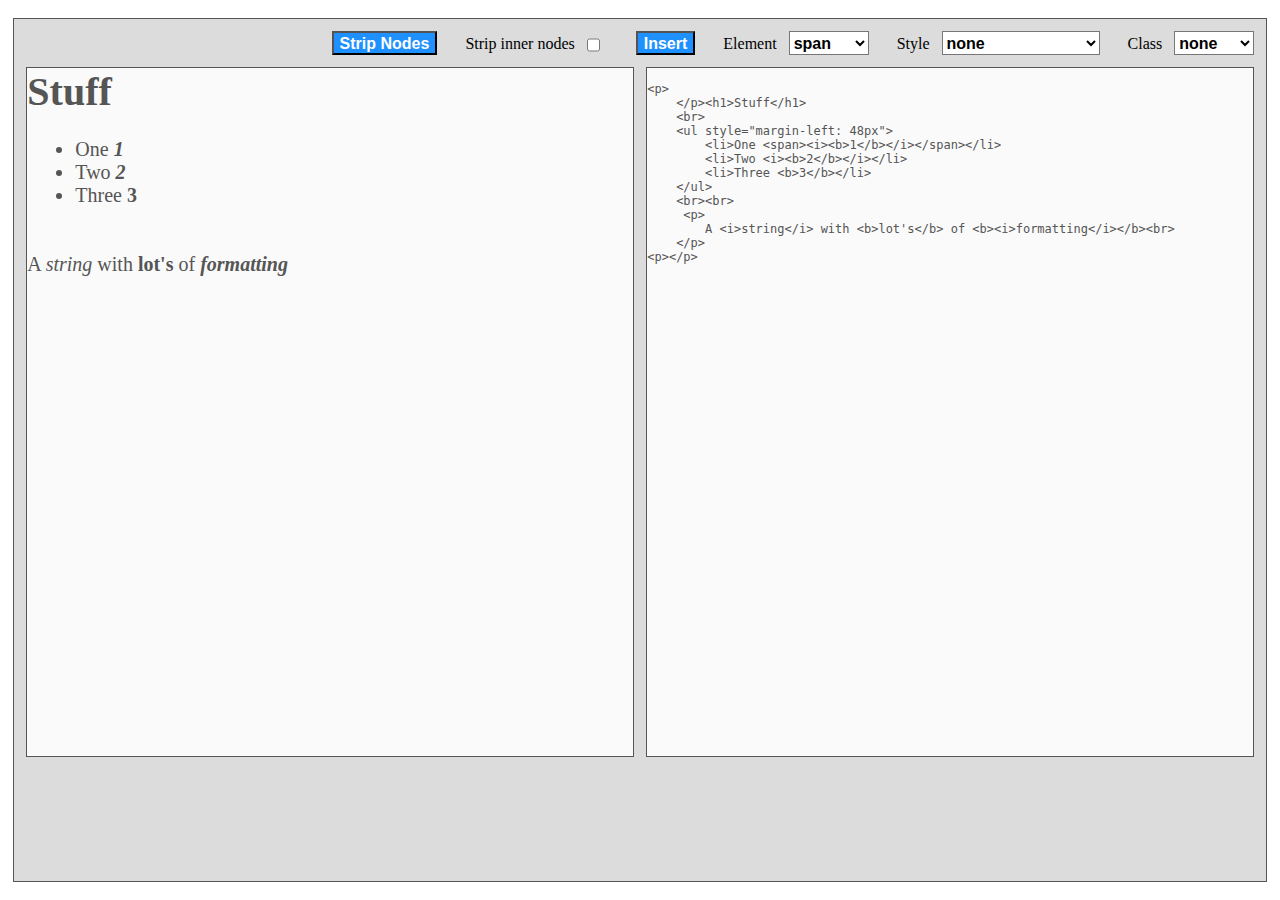
<file: Demo/ed_bkup/index.html>
<!DOCTYPE html>

<html lang="en">
    <head>
        <meta charset="utf-8">
        <link rel="stylesheet" type="text/css" href="css/main.css">
        <style>
            .class-1{ color: #FF0; }
            .class-2 { color: #F0F; }
            .class-3 { color: #0FF; }
            .bold-text { font-weight: bold; }
        </style>
        <title>
            Ed
        </title>
        <script src="app/editor.js"></script>
    </head>
    <body>
        <div id="outer">
            <div id="inner">

                <select id="select-class" class="selection">
                    <option id="none" value="none">none</option>
                    <option id="class-1" value="class-1">class-1</option>
                    <option id="class-2" value="class-2">class-2</option>
                    <option id="class-3" value="class-2">class-3</option>
                </select>
                <label for="select-style">Class</label>

                <select id="select-style" class="selection">
                    <option id="none" value="none">none</option>
                    <option id="red-text" value="red-text">color: red;</option>
                    <option id="green-text" value="green-text">color: green;</option>
                    <option id="blue-text" value="blue-text">color: blue</option>
                    <option id="bold-text" value="bold-text">font-weight: bold;</option>
                </select>
                <label for="select-style">Style</label>
                
                <select id="select-node" class="selection">
                    <option value="span">span</option>
                    <option value="div">div</option>
                    </select>
                <label for="select-style">Element</label>

                <button id="insert-node" class="control" type="submit">
                    Insert 
                </button>

                <form>
                    <input id="strip-nodes" class="checker" type="checkbox">
                
                    <label for="strip-nodes">
                        Strip inner nodes
                    </label>
                </form>
                <button id="strip" class="control" type="submit">
                    Strip Nodes
                </button>

                <div id="editor" class="editor" style="clear: both; " contentEditable="true">
<p>
    <h1>Stuff</h1>
    <br />
    <ul style="margin-left: 48px">
        <li>One <span><i><b>1</b></i></span></li>
        <li>Two <i><b>2</b></i></li>
        <li>Three <b>3</b></li>
    </ul>
    <br /><br/>
     <p>
        A <i>string</i> with <b>lot&#39;s</b> of <b><i>formatting</i></b><br/>
    </p>
</p>
                </div>

                <div class="editor" style="font-size: 12px;">
                    <pre><code id="raw"></code></pre>
                </div>
            </div>
        </div>
        <script>
            var ed = ContentEditor({
                "autoinit": true,
                "insertnode": "insert-node",
                "raw": "raw"
            });
        </script>
    </body>
</html>
</file>
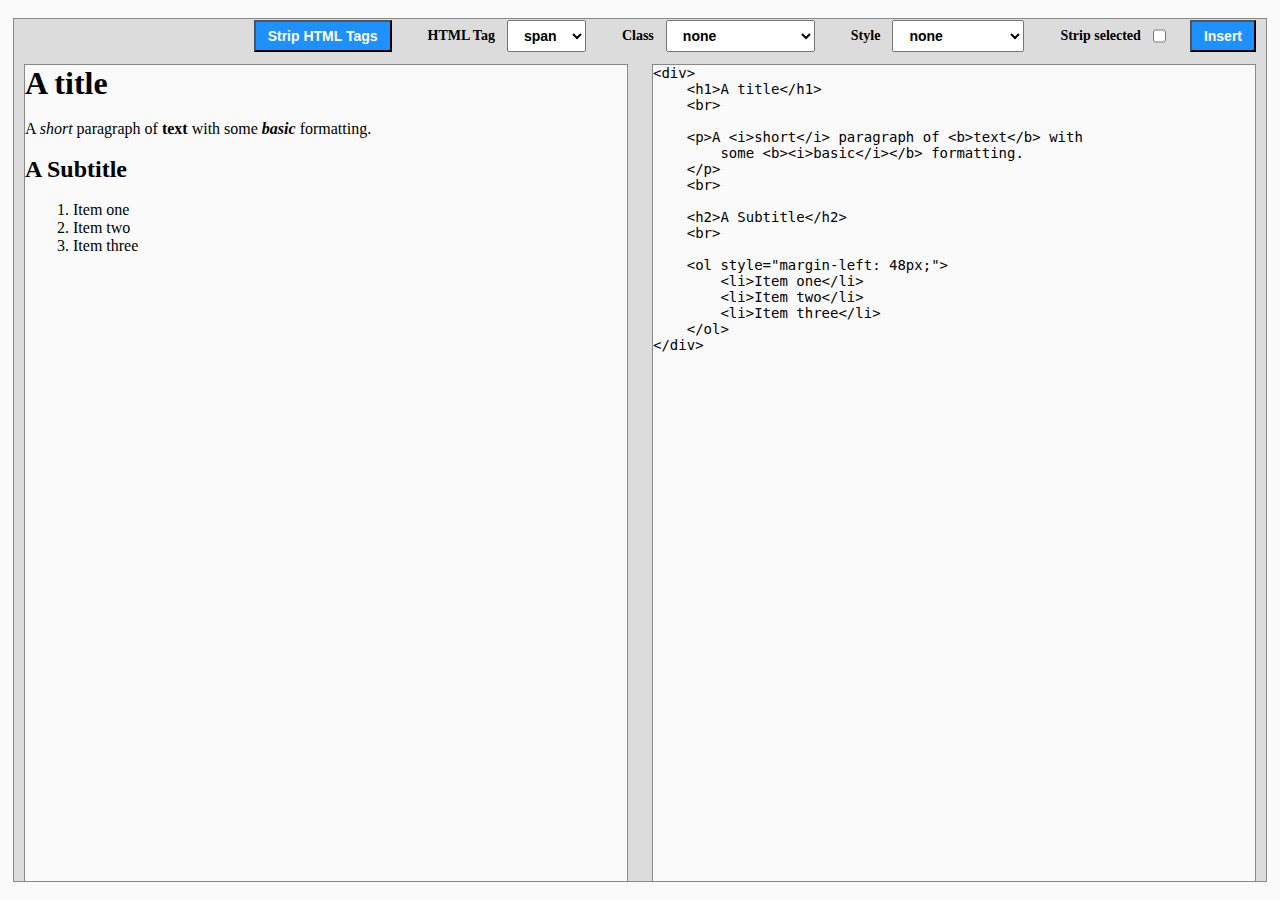
<file: Demo/ed/www/index.html>
<!DOCTYPE html>
<html lang="en">
    <head>
        <meta charset="utf-8">
        <link rel="stylesheet" type="text/css" href="css/main.css">
        <title>
            HTML Node Editor
        </title>
        <style>
            .class-bold { font-weight: bold; }
            .class-italic { font-style: italic; }
            .class-underline { text-decoration: underline; }
        </style>
        <script src="./app/NodeEditor.js"></script>
    </head>
    <body>
        <div id="outer">
            <div id="inner"></div>

                <button id="insert" class="control">
                    Insert
                </button>

                <input id="strip-selected" type="checkbox" class="control">
                <label for="strip-selected">
                    Strip selected
                </label>

                <select id="style-type">
                    <option value="0">none</option>
                    <option value="1">color: red;</option>
                    <option value="2">color: green;</option>
                    <option value="3">color: blue;</option>
                </select>
                <label for="tag-type">Style</label>

                <select id="class-type">
                    <option value="0">none</option>
                    <option value="1">class-bold</option>
                    <option value="2">class-italic</option>
                    <option value="3">class-underline</option>
                </select>
                <label for="tag-type">Class</label>

                <select id="tag-type">
                    <option value="option-span">span</option>
                    <option value="option-div">div</option>
                </select>
                <label for="tag-type">HTML Tag</label>
                
                <button id="strip" class="control">
                    Strip HTML Tags
                </button>

                <div id="editor_el" class="editor" style="font-size: 16px;" ContentEditable="true"><div>
    <h1>A title</h1>
    <br>

    <p
        >A <i>short</i> paragraph of <b>text</b> with 
        some <b><i>basic</i></b> formatting.
    </p>
    <br>

    <h2>A Subtitle</h2>
    <br>

    <ol style="margin-left: 48px;">
        <li>Item one</li>
        <li>Item two</li>
        <li>Item three</li>
    </ol>
</div>   
                </div>
                <div class="raw" style="font-size: 14px;" ContentEditable="true">
                    <pre><code id="raw_el"></code></pre>
                </div>
            </div>
        </div>
        <script>
            
        //  All we have to do is include the NodeEditor.js
        //  script then call the NodeEditor() factory
        //  function - returns an object with a few
        //  methods.
        //
        //  To configure - we pass an object literal that
        //  specifies the id of the ContentEditable and
        //  optionally, the id of the raw HTML output.
        //
            let ed = NodeEditor({

            //  Options/cnfiguration
            //
            //  We use the "editor_id" option to specify the
            //  id of the ContentEditable div. If "editor_id"
            //  is not set then the default id "editor" is
            //  used.
                "editor_id": "editor_el",
            
            //  The "raw_id" option can be used to point to an
            //  element where the raw innerHTML of the
            //  ContentEditable div.
            //
            //  This option can be omitted if you don't wish
            //  to see the raw HTML.
                "raw_id": "raw_el"

            });


        ///////////////////////////////////////////////////
        //  Bind the "strip" button click event. This
        //  should invoke the stripHTMLTags() method.
        //
            document.getElementById('strip').addEventListener(
                "click",
                function() {
                    ed.replaceSelectedText();
                }
            );

        ///////////////////////////////////////////////////
        //  insertElement()
        //
        //  This method behaves in 2 different ways, it
        //  really depends on whether or not text is
        //  selected. If text is not selected then the
        //  new tag is inserted at the position of the
        //  caret - the tag, since no text is selected,
        //  will contain no inner text.
        //
        //  On the other hand - if text is selected then
        //  this becomes a wrap function that instead
        //  encapsulates the selected text in the newly
        //  clreated/inserted tag.
        //
        //  From a use perspective we don't need to care,
        //  the insertElement() function will determine
        //  whether or not a selection has been made and
        //  execute the appropriate code. We can simply
        //  have a single insert exent/trigger that can
        //  handle both use cases.
        //
        //
        //  Options:
        //
        //  The insertElement() method accepts a single
        //  argument which is an object literal. Each
        //  field is optional and the structure is as
        //  follows:
        //
        //      {
        //          "striptags": boolean,
        //          "tag_name": string,
        //          "class_name": string,
        //          "style": string
        //      }
        //
        //  Pretty self explanitory, omitting any option
        //  means that the particular functionality is
        //  ignored/ommited. For example, the striptags
        //  option can be omitted in which case no tags
        //  will be stripped - it's akin to setting the
        //  striptags option explicitly to false.
        //
        //  Similarly, omitting either the class or style
        //  options will result in an element with that
        //  respective attribute unset.
        //
        //  The only point to note is that omitting the
        //  tag option would automatically result in a
        //  <span> tag being created.
        //
        //  Note:
        //
        //  So - for purposes of the demo I've build a
        //  basic function - buildInsertObject().
        //
        //  it will check the selected values in the
        //  drop-downs, etc, and construct then return
        //  the object to be passed to the insertElement()
        //  method. you can come up with your own means of
        //  constructing your objects and passing them into
        //  the method.
        //
        function buildInsertObject() {
            var tag_index = document.getElementById('tag-type');
            var class_index = document.getElementById('class-type');
            var style_index = document.getElementById('style-type');

            var tag_text = tag_index.options[tag_index.selectedIndex].text;
            var class_text = class_index.options[class_index.selectedIndex].text;
            var style_text = style_index.options[style_index.selectedIndex].text;

            var strip_tags = document.getElementById('strip-selected').checked;

            var obj = {
                "striptags": false,
                "tag": "span"
            };

            if (typeof(strip_tags) !== "undefined")
                obj.striptags = strip_tags;
            if (typeof(tag_text) !== "undefined")
                obj.tag_name = tag_text;
            if (typeof(class_text) !== "undefined" && class_text !== "none")
                obj.class_name = class_text;
            if (typeof(style_text) !== "undefined" && style_text !== "none")
                obj.style = style_text;

            return obj;
        }


        document.getElementById('insert').addEventListener(
            "click",
            function() {
            //  Get the insert object for the call to
            //  the insertElement() method...
            //
                var obj = buildInsertObject();

                ed.insertNode(obj);
            }
        )

        </script>
    </body>
</html>
</file>
<file: Demo/ed_bkup/css/main.css>
*,
body
{
    margin: 0;
    padding: 0;
}

#outer {
    position: absolute;

    top: 0%; left: 0%;
    width: 100%; height: 100%;

    background: #FFF;
}

#inner {
    position: absolute;

    top: 2%; left: 1%;
    width: 98%; height: 96%;

    color: #FFF;
    background: #DCDCDC;

    box-sizing: border-box;
    border: 1px solid #555;
}

.editor {
    position: relative;
    float: left;

    margin-top: 0;
    margin-left: 1%;
    width: 48.5%; height: 80%;

    font-size: 20px;

    color: #555;
    background: #FAFAFA;

    box-sizing: border-box;
    border: 1px solid #555;

    overflow: auto;
}


.control {
    cursor: pointer;

    position: relative;
    float: right;

    width: auto; height: 24px;

    line-height: 22px;

    padding: 0px 6px;
    margin: 12px;

    font-size: 16px;
    font-weight: bold;

    color: #FFF;
    background: #1E90FF;
}


.selection {
    cursor: pointer;

    position: relative;
    float: right;

    width: auto; height: 24px;
    min-width: 80px;

    line-height: 24px;

    margin: 12px;

    font-size: 16px;
    font-weight: bold;

    color: #000;
    background: #FFF;
}

label {
    position: relative;
    float: right;

    margin-top: 16px;
    margin-left: 16px;
    
    font-size: 16px;

    width: auto; height: 24px;

    color: #000;
}

input[type=checkbox] {
    position: relative;
    float: right;

    margin: 14px 24px 0px 12px;

    width: auto; height: 24px;

    border: 2px solid #1E90FF;
}
</file>
<file: Demo/ed/www/css/main.css>
*,
body
{
    margin: 0;
    padding: 0;

    box-sizing: border-box;
}


#outer {
    position: absolute;

    top: 0%; left: 0%;
    width: 100%; height: 100%;

    box-sizing: border-box;

    background: #FAFAFA;
}


#inner {
    position: absolute;

    top: 2%; left: 1%;
    width: 98%; height: 96%;

    box-sizing: border-box;
    border: 1px solid #888;

    color: #FFF;
    background: #DCDCDC;
}

.editor {
    position: absolute;

    top: 64px; left: 24px;

    width: calc(50% - 36px);
    height: calc(100% - 82px);

    box-sizing: border-box;
    border: 1px solid #888;

    color: #000;
    background: #FAFAFA;
}

.raw {
    position: absolute;

    top: 64px;
    left: calc(50% + 12px);
    width: calc(50% - 36px);
    height: calc(100% - 82px);

    box-sizing: border-box;
    border: 1px solid #888;

    color: #000;
    background: #FAFAFA;

    overflow: auto;
}


.control {
    position: relative;
    float: right;

    margin: 20px 24px 0px 0px;
    padding: 0px 12px;

    width: auto; height: 32px;

    font-size: 14px;
    font-weight: bold;

    line-height: 28px;

    color: #FFF;
    background: #1E90FF;
}


select {
    position: relative;
    float: right;
 
    margin: 20px 24px 0px 0px;
    padding: 0px 12px;

    width: auto; height: 32px;

    font-size: 14px;
    font-weight: bold;

    line-height: 28px;
}

label {
    position: relative;
    float: right;
 
    margin: 22px 0px;
    padding: 0px 12px;

    width: auto; height: 32px;

    font-size: 14px;
    font-weight: bold;

    line-height: 28px;
}
</file>
